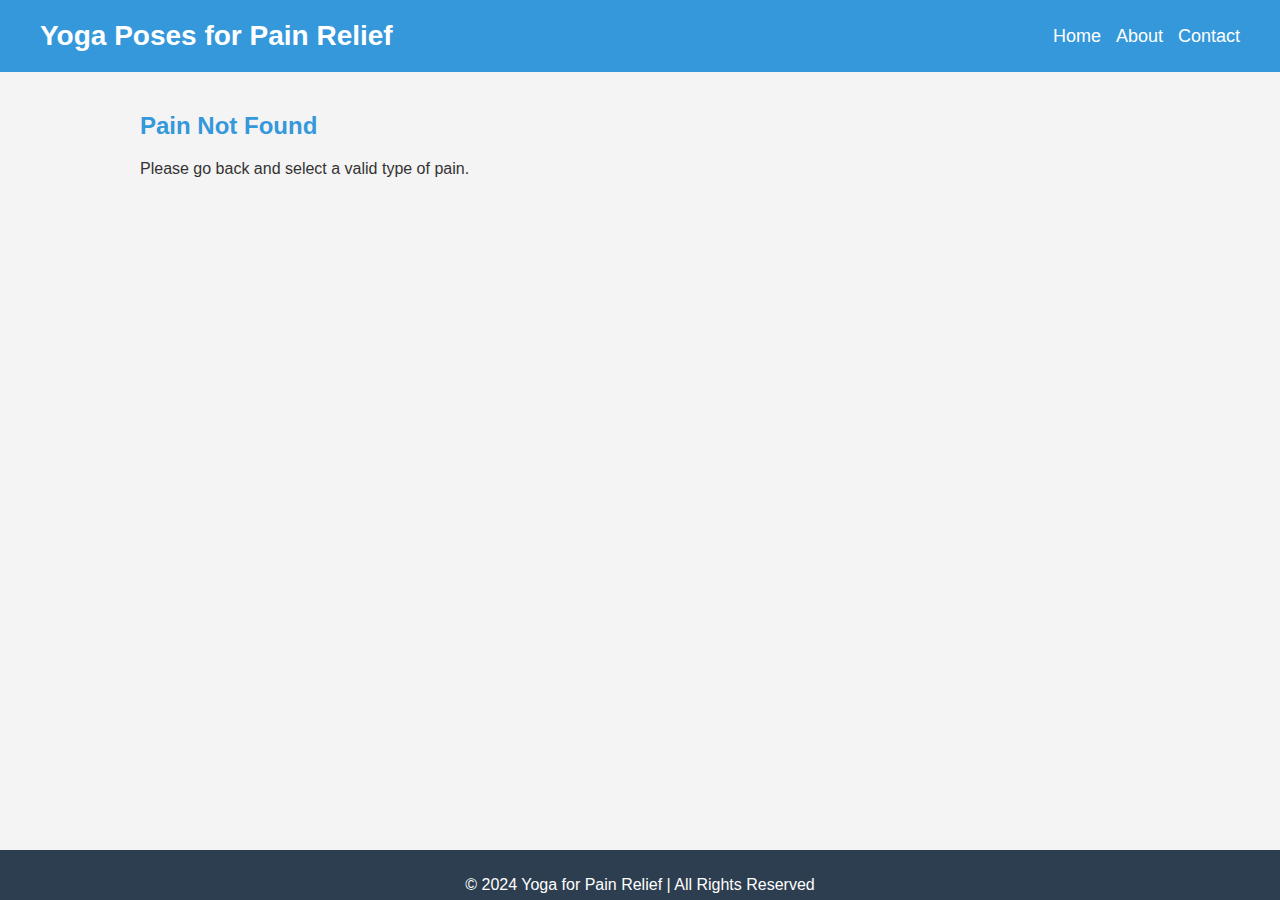
<file: pain.html>
<!DOCTYPE html>
<html lang="en">
<head>
    <meta charset="UTF-8">
    <meta name="viewport" content="width=device-width, initial-scale=1.0">
    <title>Yoga Poses for Pain Relief</title>
    <link rel="stylesheet" href="style.css">
</head>
<body>

    <!-- Header Section -->
    <header>
        <div class="header-content">
            <h1>Yoga Poses for Pain Relief</h1>
            <nav>
                <ul>
                    <li><a href="index.html">Home</a></li>
                    <li><a href="#">About</a></li>
                    <li><a href="#">Contact</a></li>
                </ul>
            </nav>
        </div>
    </header>

    <!-- Main Content: Specific Pain Exercises -->
    <main>
        <h2 id="pain-title">Back Pain Relief Exercises</h2>
        <div id="exercise-info">
            <!-- Dynamic content will be injected here from script.js -->
        </div>
    </main>

    <!-- Footer Section -->
    <footer>
        <p>&copy; 2024 Yoga for Pain Relief | All Rights Reserved</p>
    </footer>

    <script src="script.js"></script>
</body>
</html>
</file>
<file: style.css>
/* General Styling */
body {
    font-family: 'Arial', sans-serif;
    margin: 0;
    padding: 0;
    color: #333;
    background-color: #f4f4f4;
}

/* Header Styling */
header {
    background-color: #3498db;
    padding: 20px 0;
    color: white;
}

.header-content {
    max-width: 1200px;
    margin: 0 auto;
    display: flex;
    justify-content: space-between;
    align-items: center;
}

header h1 {
    font-size: 28px;
    margin: 0;
}

nav ul {
    list-style: none;
    margin: 0;
    padding: 0;
    display: flex;
    gap: 15px;
}

nav ul li {
    display: inline;
}

nav ul li a {
    color: white;
    text-decoration: none;
    font-size: 18px;
}

nav ul li a:hover {
    text-decoration: underline;
}

/* Pain Types Grid */
.pain-container {
    display: grid;
    grid-template-columns: repeat(2, 1fr);
    gap: 20px;
    max-width: 1000px;
    margin: 40px auto;
    padding: 0 20px;
}

.pain-item {
    text-align: center;
}

.pain-item img {
    width: 50%;
    height: auto;
    border-radius: 10px;
    box-shadow: 0 4px 8px rgba(0, 0, 0, 0.2);
}

.pain-item h3 {
    margin-top: 15px;
    color: #2c3e50;
    font-size: 20px;
}

/* Footer Styling */
footer {
    background-color: #2c3e50;
    color: white;
    text-align: center;
    padding: 10px 0;
    position: fixed;
    width: 100%;
    bottom: 0;
    height:30px;
}

/* Styling for Exercises Page */
main {
    max-width: 1000px;
    margin: 40px auto;
    padding: 0 20px;
}

main h2 {
    color: #3498db;
    margin-bottom: 20px;
}

#exercise-info img {
    max-width: 100%;
    height: auto;
    margin-bottom: 10px;
    border-radius: 8px;
}
</file>
